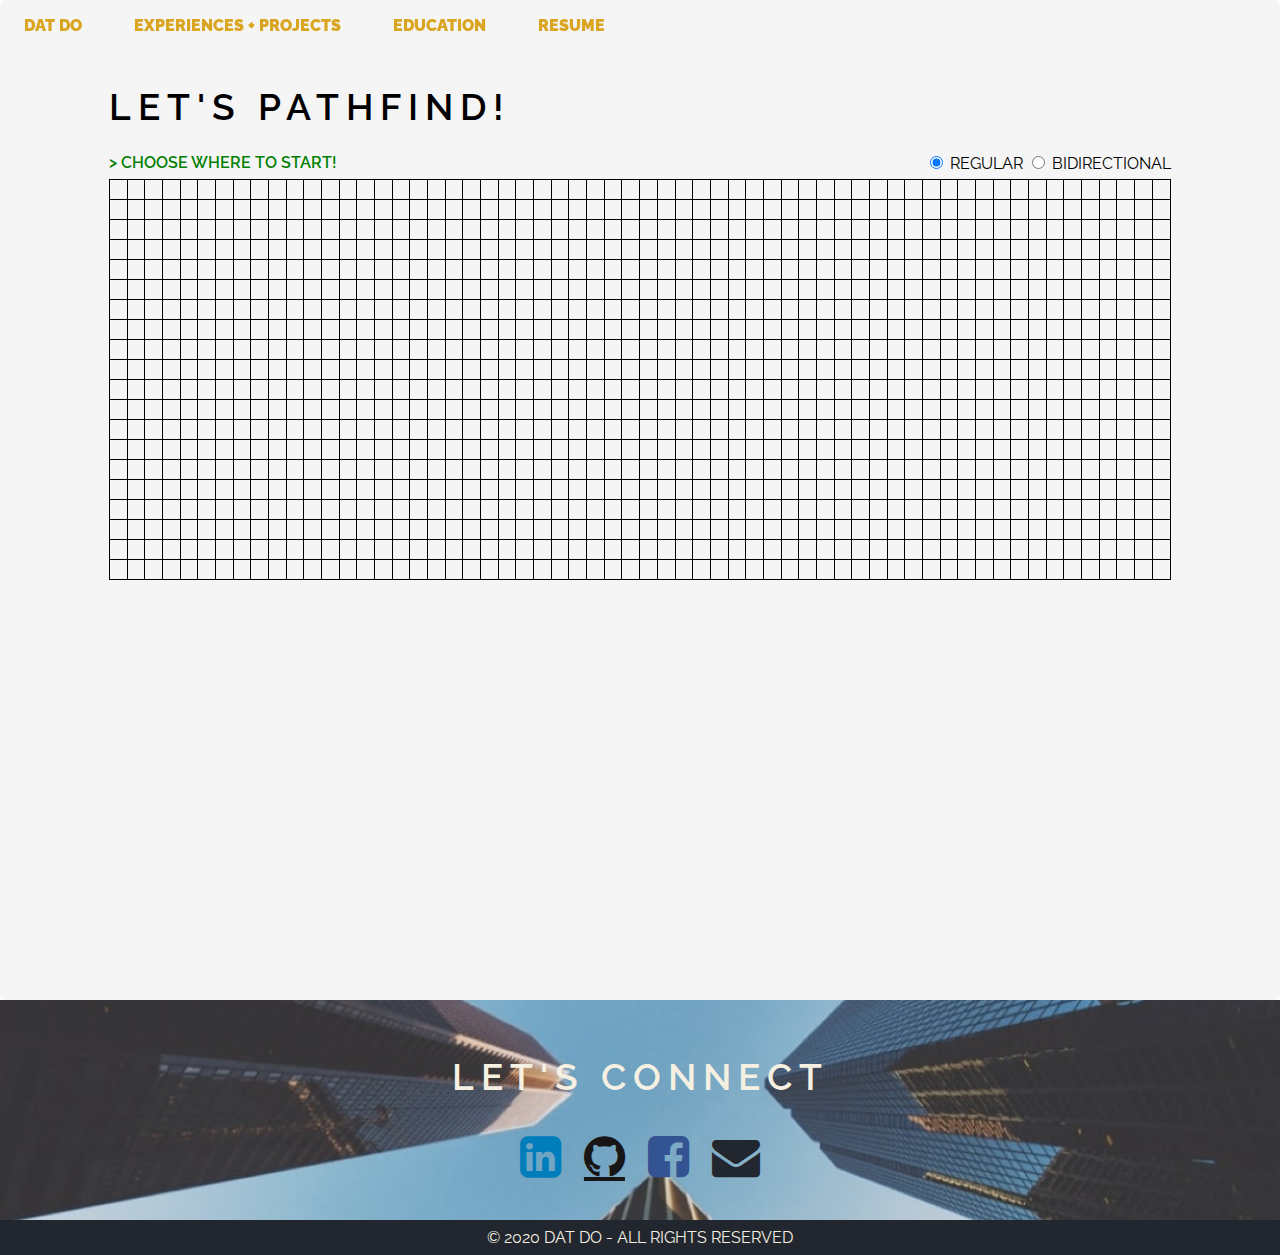
<file: pathfind/index.html>
<!doctype html>

<html lang="en">

    <head>
        <title>Dat Do</title>
        <meta charset="UTF-8">
        <meta name="viewport" content="width=device-width, initial-scale=1">
        <link rel="icon" href="../images/header.jpg">
        <link rel="stylesheet" type="text/css" href="../css/styles.css">
        <link rel="stylesheet" type="text/css" href="https://cdnjs.cloudflare.com/ajax/libs/font-awesome/4.7.0/css/font-awesome.min.css">

        <script src="https://ajax.googleapis.com/ajax/libs/jquery/2.1.1/jquery.min.js"></script>
        <script src="https://code.jquery.com/jquery-3.3.1.js"></script>
        <script src="../scripts/navbar_color.js"></script>
        <script src="../scripts/change_script.js"></script>
    </head>

    <body>
        <nav>        
            <ul>
                <li><a href="../" target="_blank"><strong>Dat Do</strong></a></li>
                <li><a href="../#portfolio" target="_blank"><strong>Experiences + Projects</strong></a></li>
                <li><a href="../#education" target="_blank"><strong>Education</strong></a></li>
                <li><a href="../resume/DatDoResume.pdf" target="_blank"><strong>Resume</strong></a></li>
            </ul>
        </nav>

        <section class="pathfind">
            <div class="container">
                <h1>Let's PathFind!</h1>
                <div class="info">
                    <div id="instructions"></div>
                    <div id="choices" style="float:right;">
                        <input type="radio" name="answer" checked="checked" id="reg" value="regular" onChange="reloadP(this.value);"/> Regular
                        <input type="radio" name="answer" id="bi" value="bidirectional" onChange="reloadP(this.value);"/> Bidirectional
                    </div>
                </div>
                <div id="tableContainer"></div>
                <div id="okClear"></div>
            </div>
            <div id="jsscript">
                <script src="../scripts/bfs.js"></script>
            </div>
        </section>

        <section class="connect">
            <h1>Let's Connect</h1>
            <a href="https://www.linkedin.com/in/dddat/" target="_blank" class="fa fa-linkedin-square" style="font-size:48px;color:#007dbb;padding:0.2em"></a>
            <a href="https://github.com/dddat1017" target="_blank" class="fa fa-github" style="font-size:48px;color:#171515;padding:0.2em"></a>
            <a href="https://www.facebook.com/datdo1017" target="_blank" class="fa fa-facebook-square" style="font-size:48px;color:#345392;padding:0.2em"></a>
			<a href="mailto:datdo17@uw.edu" target="_top" class="fa fa-envelope" style="font-size:48px;color:#22272F;padding:0.2em"></a>
        </section>

        <footer class="container-fluid">
            &copy; 2020 Dat Do - All Rights Reserved
        </footer>
    </body>
    
</html>
</file>
<file: css/styles.css>
@import url('https://fonts.googleapis.com/css?family=Raleway');

/* Everything */

* {
    text-transform: uppercase;
}

/* Body */

body {
    margin: 0;
    font-family: 'Raleway', sans-serif;
    text-align: center;
}

/* Every image*/

img {
    margin-top: 7em;
    max-width: 100%;
    height: auto;
}

/* Container */

.container {
    width: 90%;
    margin: 0 auto;
}

/* Typography */

h1 {
    font-weight: 600;
    font-size: 2.3rem;
    letter-spacing: 7px;
}

/* When in mobile, texts are smaller. */
@media (max-width: 1024px) {
    h1 {
        font-weight: 900;
        font-size: 1.65rem;
        letter-spacing: 5px;
    }
    body {
        font-size: 0.80rem;
    }
}

/* "Dat Do" */

.title {
    font-weight: 900;
    font-size: 2.75rem;
    color: #f5f0e1;
    letter-spacing: 10px;
}

/* Intro below the name */

.intro {
    margin-bottom: 2em;
    font-size: 1.5em;
    font-weight: 700;
    color: #f5f0e1;
}

/* "Read More" button */

.button {
    display: inline-block;
    font-size: 1.3rem;
    text-decoration: none;
    border-width: 2px;
    border-style: solid;
    padding: .5em 1.75em;
    color: #f5f0e1;
}

.button-accent:active,
.button-accent:hover {
    background-color: darkgoldenrod;
}

/* "Read More" button's background stays transparent when clicked on in mobile*/
@media (max-width: 1024px) {
    .button-accent:active,
    .button-accent:hover {
        background-color: transparent;
    }
}

/* Navigation Bar */

nav {
    position: fixed;
}

    nav.black {
        background: #22272F;
    }

    nav ul {
        margin: 0;
        padding: 0;
        list-style: none;
    }

    nav li {
        display: inline-block;
        margin: 1em;
    }

    nav a {
        font-weight: 900;
        text-decoration: none;
        font-size: 1rem;
        padding: .5em;
        color: goldenrod;
    }

    nav ul li a.active,
    nav ul li a:hover {
        background-color: #22272F;
    }

    nav ul li a:after {
        background-color: transparent;
    }

    nav ul li a.active:after {
        background-color: transparent;
    }

/* Nav Bar has constant background color when screen width is less than 526px */
@media (max-width: 526px) {
    nav {
        background-color: #22272F;
    }
}

/* Nav buttons' backgrounds stay transparent when clicked on in mobile */
@media (max-width: 1024px) {
    nav ul li a.active,
    nav ul li a:hover {
        background-color: transparent;
    }
}

/* home-hero */

.home-hero {
    background-image: url(../images/Background.jpg);
    background-size: cover;
    background-position: center;
    padding: 30px;
    padding-bottom: 60px;
}

/* home-about */

.home-about {
    color: #f5f0e1;
    background-color: #22272F;
    background-size: cover;
    padding: 30px;
}

/* home-about-textbox */

.home-about-textbox {
    padding: .5em;
    letter-spacing: 2px;
}

    .home-about-textbox p {
        outline: 2px solid #f5f0e1;
        outline-offset: 0.5em;
        font-size: 1.2em;
        font-weight: 400;
        padding: 1em;
        margin-bottom: 2.5em;
    }

/* portfolio */

.portfolio {
    background-color: #f5f0e1;
    background-size: cover;
    padding: 30px;
    padding-bottom: 70px;
}

    .portfolio h1 {
        color: #22272F;
    }

/* Portfolio Buttons */
button.accordion {
    background-color: #1a1a1a;
    color: #f5f0e1;
    cursor: pointer;
    padding: 18px;
    width: 100%;
    text-align: left;
    border-color: #262626;
    outline: none;
    border-radius: 3px;
    font-size: 15px;
    transition: 0.4s;
    font-weight: 600;
}

    button.accordion.active,
    button.accordion:hover {
        background-image: url(../images/portfolio_background.jpg);
        background-size: cover;
    }

    button.accordion:after {
        content: '\25bc';
        font-size: 13px;
        color: #f5f0e1;
        float: right;
        margin-left: 5px;
    }

    button.accordion.active:after {
        content: "\25b2";
        color: #f5f0e1;
    }

    @media (max-width: 1024px) {
        button.accordion {
            font-size: 12px;
        }
    }

/* Panels when Portfolio Buttons are clicked */
.panel {
    padding: 0 18px;
    background-color: #22272F;
    max-height: 0;
    overflow: hidden;
    transition: 0.3s ease-in-out;
    opacity: 0;
    color: #f5f0e1;
}

    .panel.show {
        opacity: 1;
        max-height: 1000px;
        padding: 30px;
    }

    /* Nav buttons' backgrounds stay transparent when clicked on in mobile */
    @media (max-width: 1024px) {
        .panel.show {
            max-height: 2000px;
        }
    }

    .panel.hide {
        opacity: 0;
        height: 0;
    }

    .panel img {
        margin-top: 0.2em;
    }

    /* Links in panels */
    .panel a:link {
        color: goldenrod;
        text-decoration: underline;
    }

    .panel a:hover {
        text-decoration: none;
    }

    .panel a:active {
        text-decoration: underline;
    }

    .panel a:visited {
        color: goldenrod;
    }

/* education */

.education {
    color: #f5f0e1;
    background-color: #22272F;
    padding: 30px;
    padding-bottom: 40px;
    background-size: cover;
}

    .education h3 {
        text-align: left;
    }

/* connect */

.connect {
    background-image: url(../images/Background.jpg);
    background-size: cover;
    background-position: center;
    padding: 30px;
    color: #f5f0e1;
}

/* PathFinding Page */

table {
    border-collapse: collapse;
}

td {
    border: 1px solid;
    width: 17px;
    height: 17px;
}

    td.highlighted {
        background-color: red;
    }

.pathfind {
    text-align: left;
    border-radius: 5px;
    background-color: #F5F5F5;
    padding: 50px;
    margin: 0 auto;
    height: 100vh;
}

    .pathfind h1 {
        padding-top: 10px;
    }

.info::after {
    clear: both;
    display: table;
    content: '';
}

#okButton {
    padding: 3px;
}

#clearButton {
    padding: 3px;
}

#done {
    display: inline-block;
    font-size: 12px;
    background-color: black;
    color: white;
    padding: 10px 14px;
    border: none;
    border-radius: 4px;
    cursor: pointer;
    margin-top: 7px;
    margin-left: 5px;
}

    #done:hover {
        background-color: darkgoldenrod;
    }

#reset {
    display: inline-block;
    font-size: 12px;
    background-color: grey;
    color: white;
    padding: 10px 14px;
    border: none;
    border-radius: 4px;
    cursor: pointer;
    margin-top: 7px;
}

@media (max-width: 630px) {
    td {
        border: 1px solid;
        width: 20px;
        height: 20px;
    }

    .pathfind {
        padding: 45px;
    }

        .pathfind h1 {
            padding-top: 65px;
        }
}

/* footer */

footer {
    background-color: #22272F;
    color: #f5f0e1;
    padding: 8px;
    text-align: center;
}
</file>
